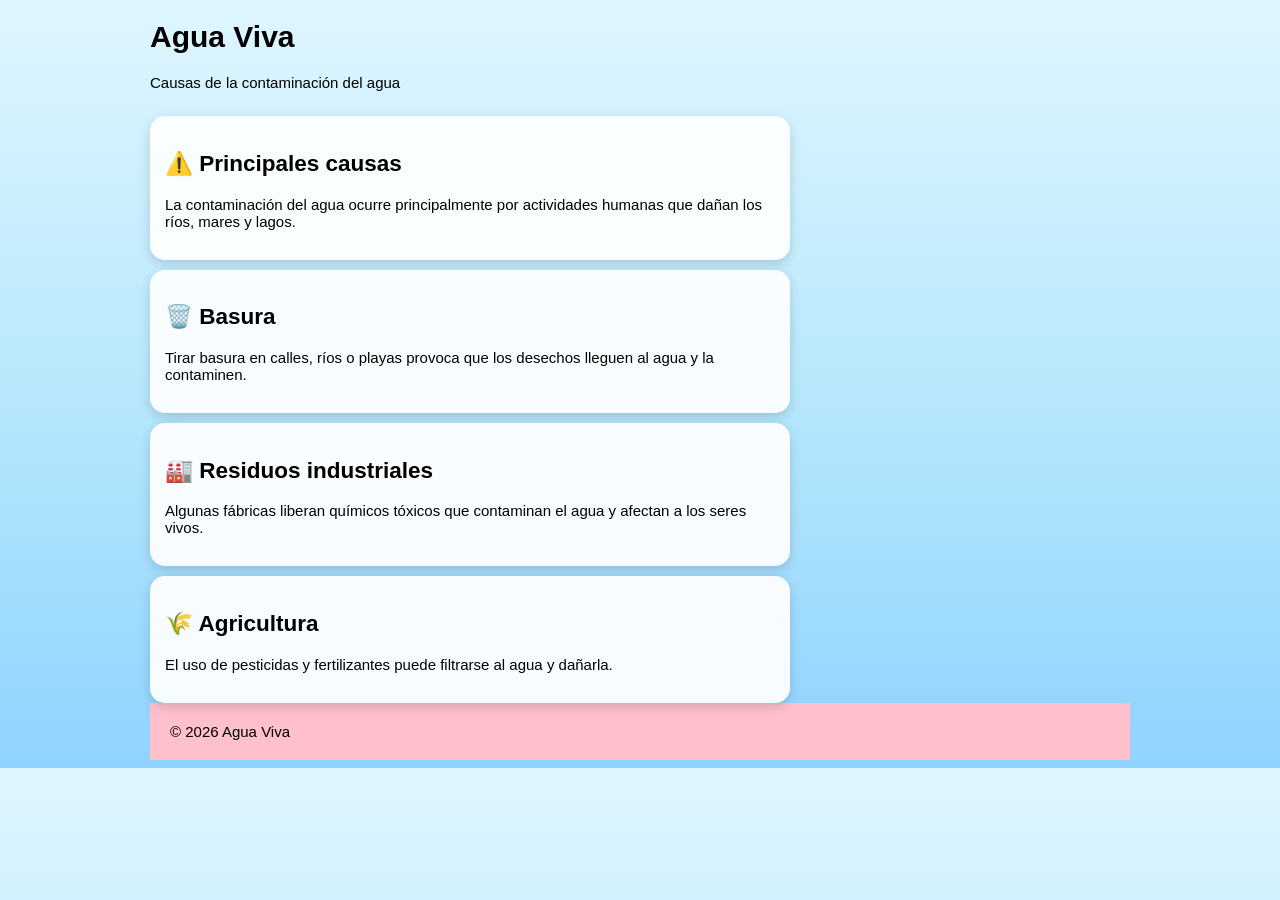
<file: causas.html>
<!DOCTYPE html>
<html lang="es">
<head>
    <meta charset="UTF-8">
    <title>Causas - Agua Viva</title>
    <link rel="stylesheet" href="estiloos.css">
</head>

<body>

    <header>
        <h1>Agua Viva</h1>
        <p>Causas de la contaminación del agua</p>
    </header>

    <main>

        <section>
            <h2>⚠️ Principales causas</h2>
            <p>
                La contaminación del agua ocurre principalmente por actividades humanas que dañan los ríos, mares y lagos.
            </p>
        </section>

        <section>
            <h2>🗑️ Basura</h2>
            <p>
                Tirar basura en calles, ríos o playas provoca que los desechos lleguen al agua y la contaminen.
            </p>
        </section>

        <section>
            <h2>🏭 Residuos industriales</h2>
            <p>
                Algunas fábricas liberan químicos tóxicos que contaminan el agua y afectan a los seres vivos.
            </p>
        </section>

        <section>
            <h2>🌾 Agricultura</h2>
            <p>
                El uso de pesticidas y fertilizantes puede filtrarse al agua y dañarla.
            </p>
        </section>

    </main>

    <footer>
        <p>&copy; 2026 Agua Viva</p>
    </footer>

</body>
</html>
</file>
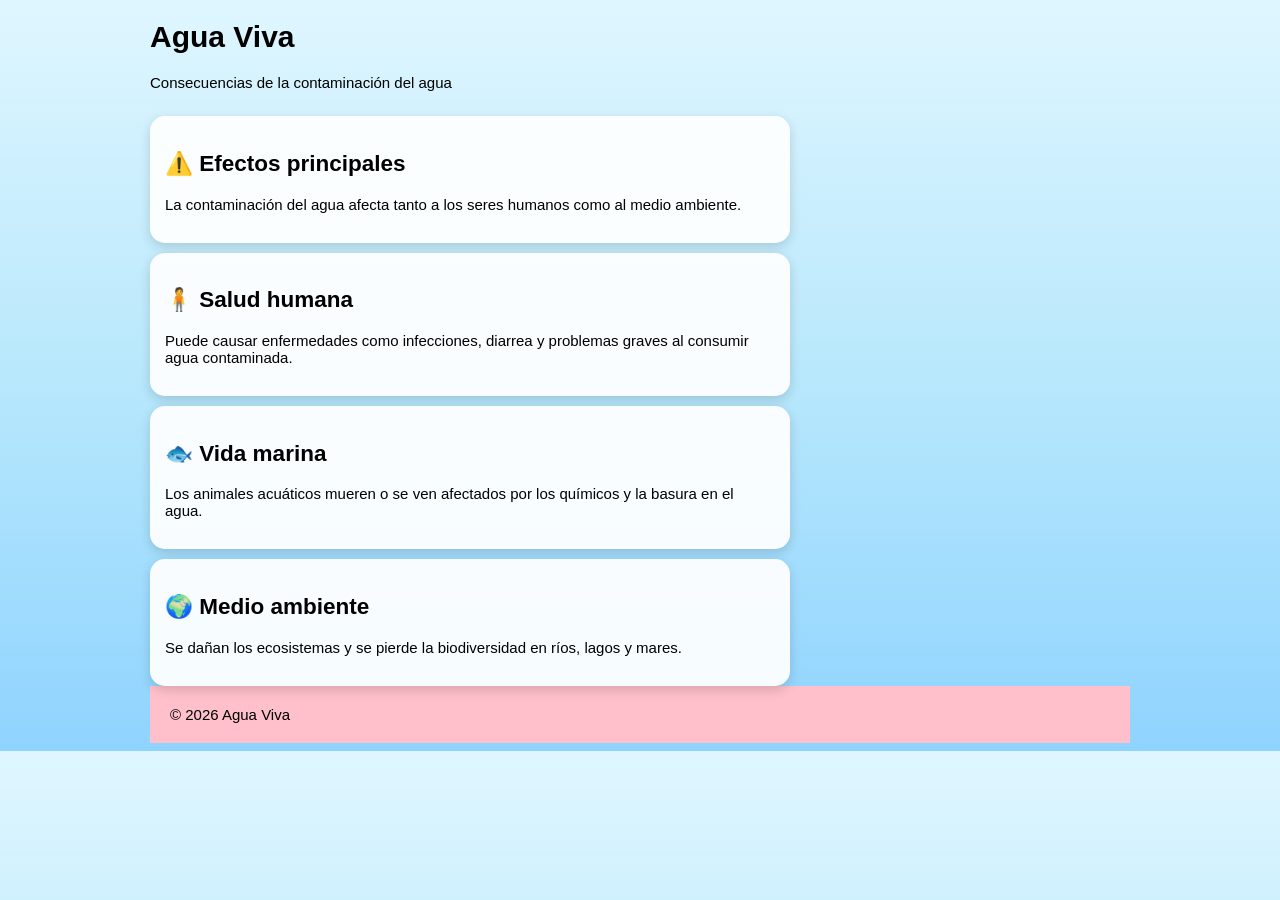
<file: consecuencias.html>
<!DOCTYPE html>
<html lang="es">
<head>
    <meta charset="UTF-8">
    <title>Consecuencias - Agua Viva</title>
    <link rel="stylesheet" href="estiloos.css">
</head>

<body>

    <header>
        <h1>Agua Viva</h1>
        <p>Consecuencias de la contaminación del agua</p>
    </header>

    <main>

        <section>
            <h2>⚠️ Efectos principales</h2>
            <p>
                La contaminación del agua afecta tanto a los seres humanos como al medio ambiente.
            </p>
        </section>

        <section>
            <h2>🧍 Salud humana</h2>
            <p>
                Puede causar enfermedades como infecciones, diarrea y problemas graves al consumir agua contaminada.
            </p>
        </section>

        <section>
            <h2>🐟 Vida marina</h2>
            <p>
                Los animales acuáticos mueren o se ven afectados por los químicos y la basura en el agua.
            </p>
        </section>

        <section>
            <h2>🌍 Medio ambiente</h2>
            <p>
                Se dañan los ecosistemas y se pierde la biodiversidad en ríos, lagos y mares.
            </p>
        </section>

    </main>

    <footer>
        <p>&copy; 2026 Agua Viva</p>
    </footer>

</body>
</html>
</file>
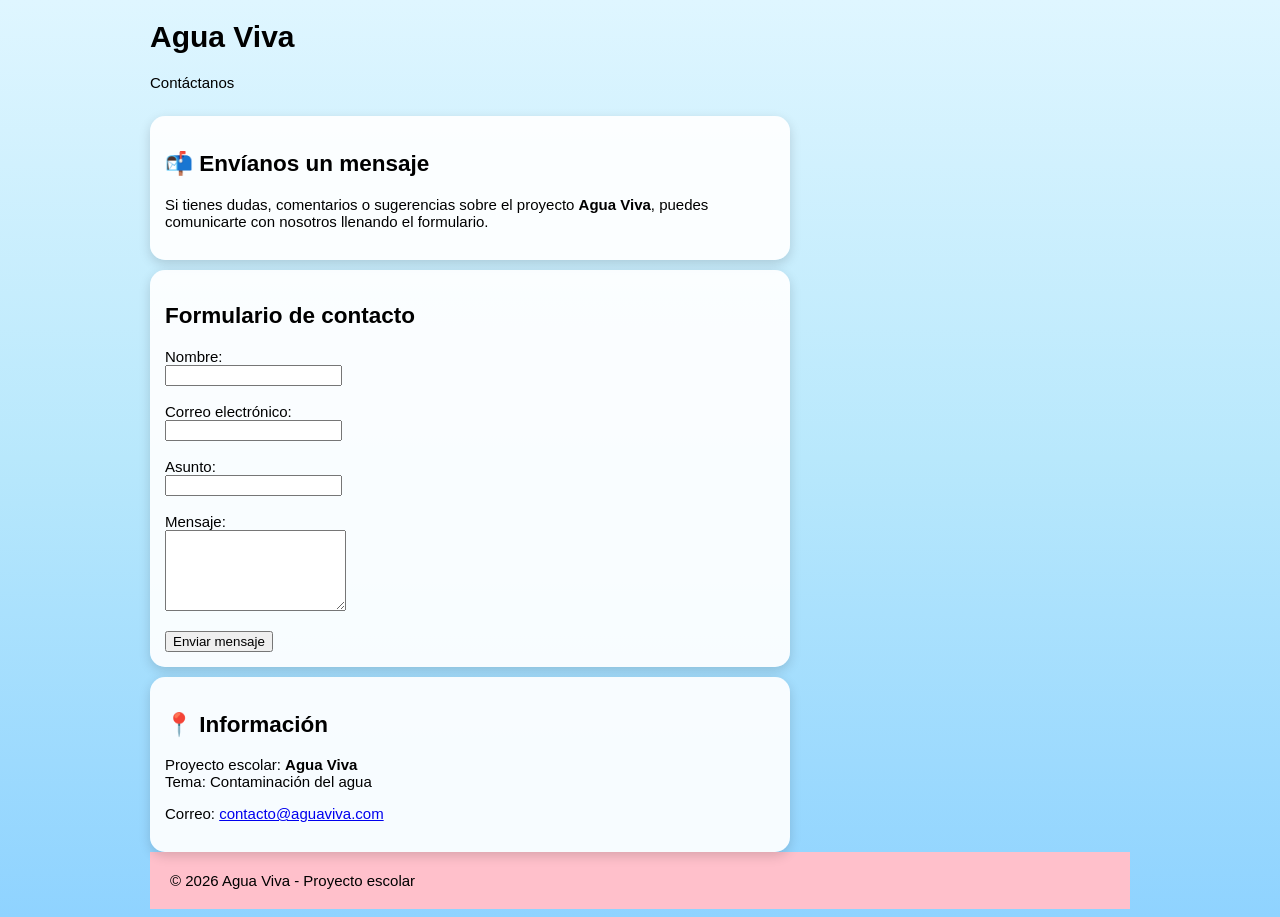
<file: contactanos.html>
<!DOCTYPE html>
<html lang="es">
<head>
    <meta charset="UTF-8">
    <title>Contáctanos - Agua Viva</title>
    <link rel="stylesheet" href="estiloos.css">
</head>

<body>

    <header>
        <h1>Agua Viva</h1>
        <p>Contáctanos</p>
    </header>

    <main>

        <section>
            <h2>📬 Envíanos un mensaje</h2>
            <p>
                Si tienes dudas, comentarios o sugerencias sobre el proyecto
                <strong>Agua Viva</strong>, puedes comunicarte con nosotros llenando el formulario.
            </p>
        </section>

        <section>
            <h2>Formulario de contacto</h2>

            <form action="#" method="post">

                <label for="nombre">Nombre:</label><br>
                <input type="text" id="nombre" name="nombre" required><br><br>

                <label for="email">Correo electrónico:</label><br>
                <input type="email" id="email" name="email" required><br><br>

                <label for="asunto">Asunto:</label><br>
                <input type="text" id="asunto" name="asunto" required><br><br>

                <label for="mensaje">Mensaje:</label><br>
                <textarea id="mensaje" name="mensaje" rows="5" required></textarea><br><br>

                <button type="submit">Enviar mensaje</button>

            </form>
        </section>

        <section>
            <h2>📍 Información</h2>
            <p>
                Proyecto escolar: <strong>Agua Viva</strong><br>
                Tema: Contaminación del agua
            </p>

            <p>
                Correo:
                <a href="mailto:contacto@aguaviva.com">
                    contacto@aguaviva.com
                </a>
            </p>
        </section>

    </main>

    <footer>
        <p>&copy; 2026 Agua Viva - Proyecto escolar</p>
    </footer>

</body>
</html>
</file>
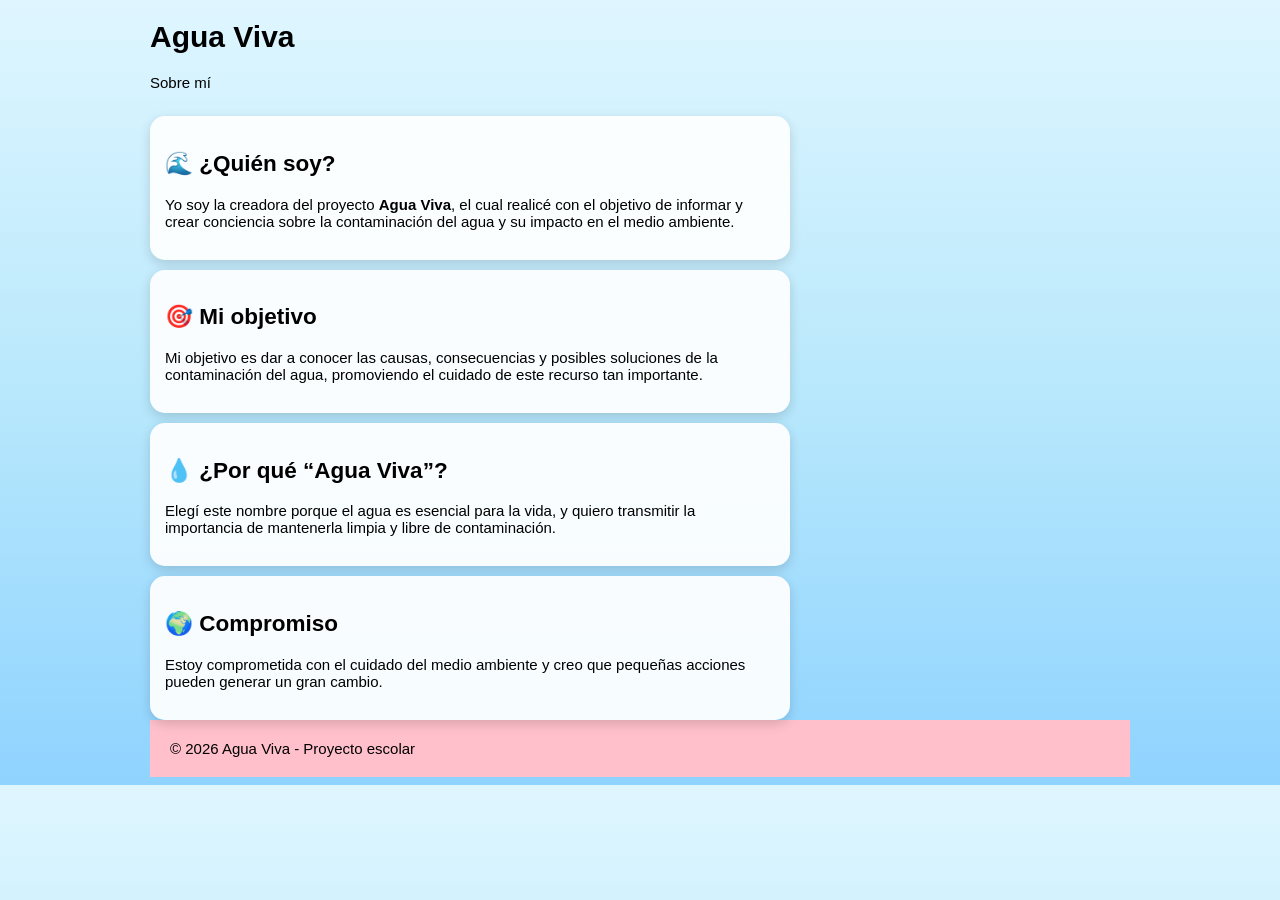
<file: nosotros.html>
<!DOCTYPE html>
<html lang="es">
<head>
    <meta charset="UTF-8">
    <title>Nosotros - Agua Viva</title>
    <link rel="stylesheet" href="estiloos.css">
</head>

<body>

    <header>
        <h1>Agua Viva</h1>
        <p>Sobre mí</p>
    </header>

    <main>

        <section>
            <h2>🌊 ¿Quién soy?</h2>
            <p>
                Yo soy la creadora del proyecto <strong>Agua Viva</strong>, el cual realicé
                con el objetivo de informar y crear conciencia sobre la contaminación del agua
                y su impacto en el medio ambiente.
            </p>
        </section>

        <section>
            <h2>🎯 Mi objetivo</h2>
            <p>
                Mi objetivo es dar a conocer las causas, consecuencias y posibles soluciones
                de la contaminación del agua, promoviendo el cuidado de este recurso tan importante.
            </p>
        </section>

        <section>
            <h2>💧 ¿Por qué “Agua Viva”?</h2>
            <p>
                Elegí este nombre porque el agua es esencial para la vida, y quiero transmitir
                la importancia de mantenerla limpia y libre de contaminación.
            </p>
        </section>

        <section>
            <h2>🌍 Compromiso</h2>
            <p>
                Estoy comprometida con el cuidado del medio ambiente y creo que
                pequeñas acciones pueden generar un gran cambio.
            </p>
        </section>

    </main>

    <footer>
        <p>&copy; 2026 Agua Viva - Proyecto escolar</p>
    </footer>

</body>
</html>
</file>
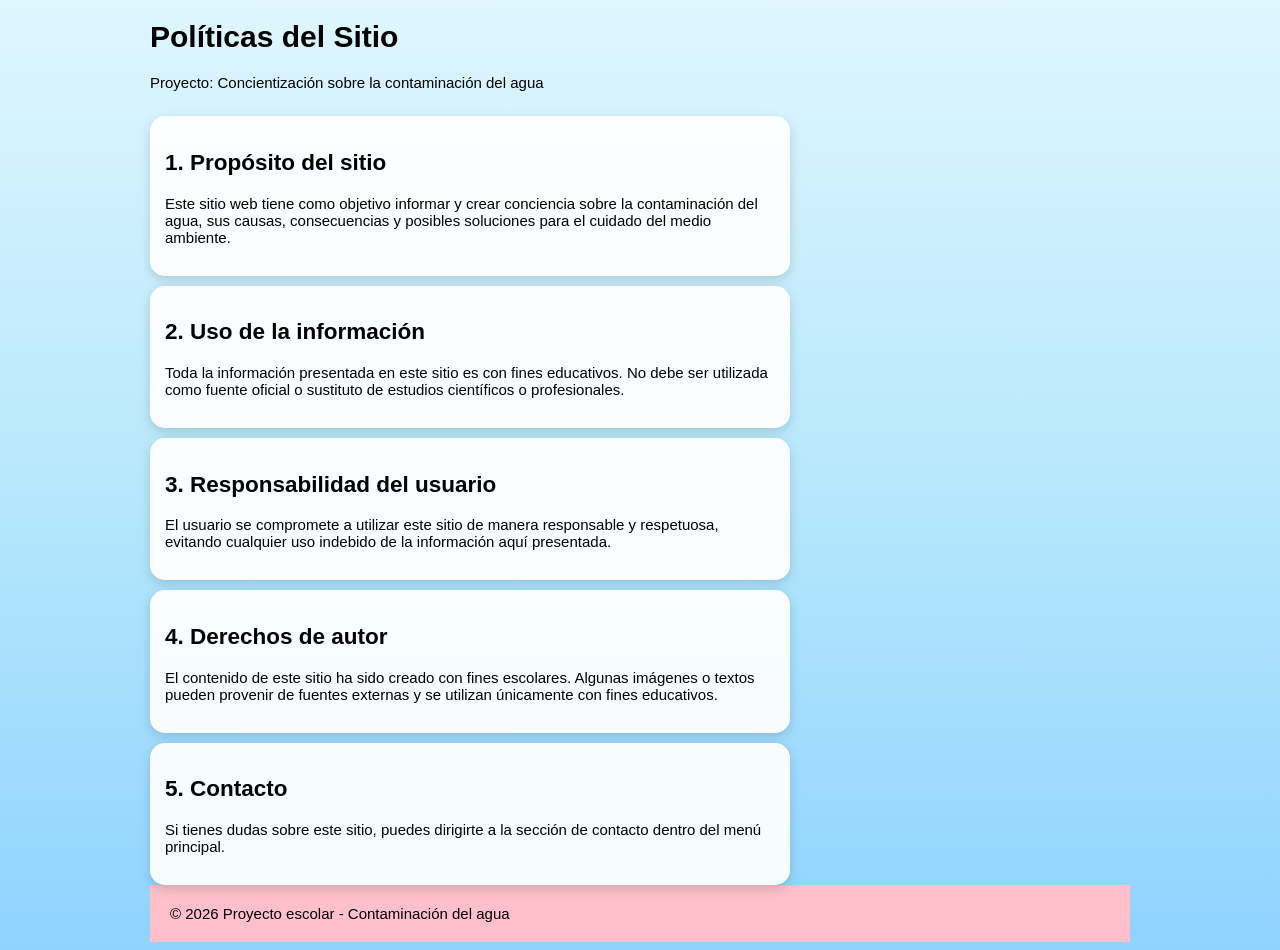
<file: politicas.html>
<!DOCTYPE html>
<html lang="es">
<head>
    <meta charset="UTF-8">
    <title>Políticas del Sitio - Contaminación del Agua</title>
    <link rel="stylesheet" href="estiloos.css">
</head>

<body>

    <header>
        <h1>Políticas del Sitio</h1>
        <p>Proyecto: Concientización sobre la contaminación del agua</p>
    </header>

    <main>

        <section>
            <h2>1. Propósito del sitio</h2>
            <p>
                Este sitio web tiene como objetivo informar y crear conciencia sobre la contaminación del agua,
                sus causas, consecuencias y posibles soluciones para el cuidado del medio ambiente.
            </p>
        </section>

        <section>
            <h2>2. Uso de la información</h2>
            <p>
                Toda la información presentada en este sitio es con fines educativos. No debe ser utilizada
                como fuente oficial o sustituto de estudios científicos o profesionales.
            </p>
        </section>

        <section>
            <h2>3. Responsabilidad del usuario</h2>
            <p>
                El usuario se compromete a utilizar este sitio de manera responsable y respetuosa,
                evitando cualquier uso indebido de la información aquí presentada.
            </p>
        </section>

        <section>
            <h2>4. Derechos de autor</h2>
            <p>
                El contenido de este sitio ha sido creado con fines escolares. Algunas imágenes o textos
                pueden provenir de fuentes externas y se utilizan únicamente con fines educativos.
            </p>
        </section>

        <section>
            <h2>5. Contacto</h2>
            <p>
                Si tienes dudas sobre este sitio, puedes dirigirte a la sección de contacto
                dentro del menú principal.
            </p>
        </section>

    </main>

    <footer>
        <p>&copy; 2026 Proyecto escolar - Contaminación del agua</p>
    </footer>

</body>
</html>
</file>
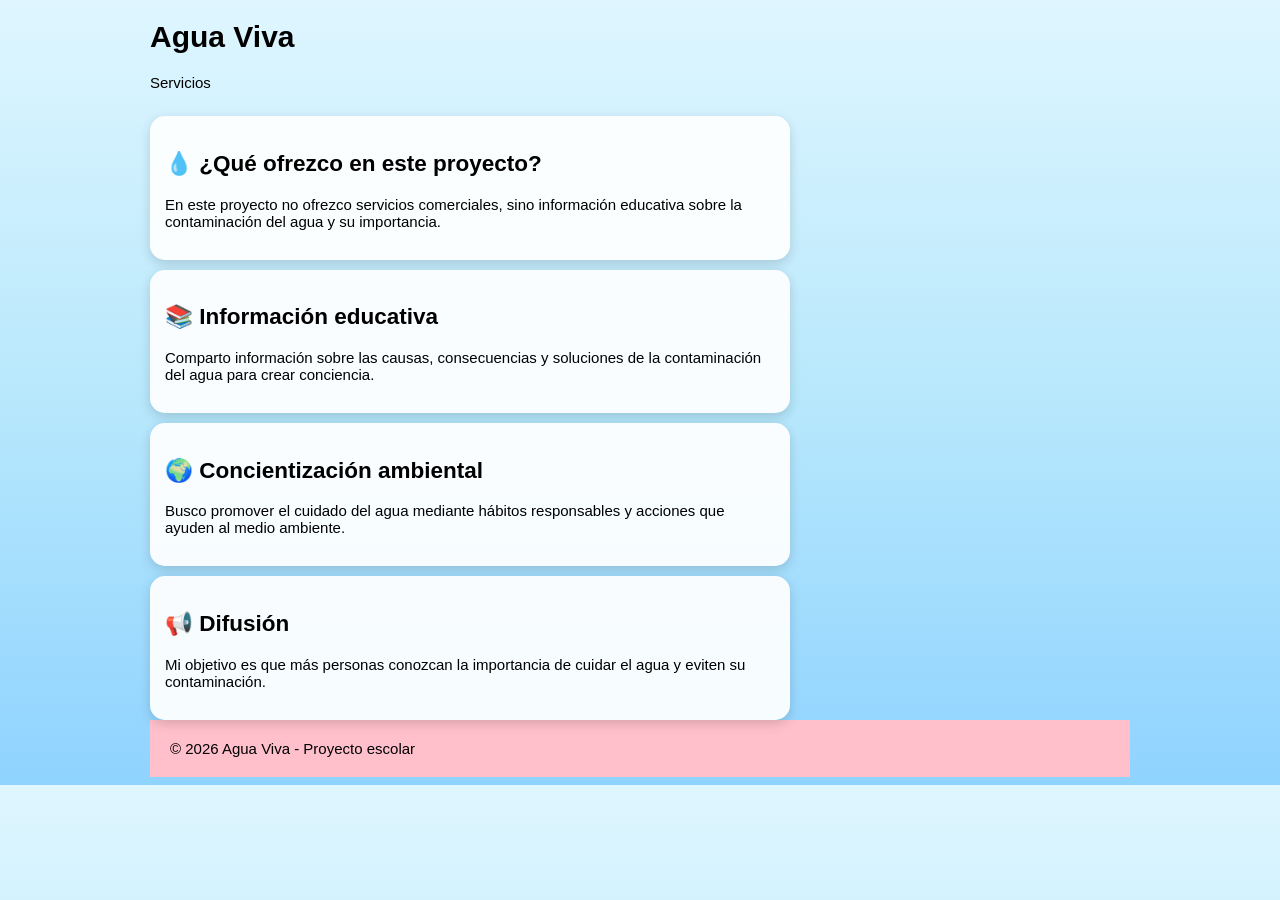
<file: servicio.html>
<!DOCTYPE html>
<html lang="es">
<head>
    <meta charset="UTF-8">
    <title>Servicios - Agua Viva</title>
    <link rel="stylesheet" href="estiloos.css">
</head>

<body>

    <header>
        <h1>Agua Viva</h1>
        <p>Servicios</p>
    </header>

    <main>

        <section>
            <h2>💧 ¿Qué ofrezco en este proyecto?</h2>
            <p>
                En este proyecto no ofrezco servicios comerciales, sino información educativa
                sobre la contaminación del agua y su importancia.
            </p>
        </section>

        <section>
            <h2>📚 Información educativa</h2>
            <p>
                Comparto información sobre las causas, consecuencias y soluciones
                de la contaminación del agua para crear conciencia.
            </p>
        </section>

        <section>
            <h2>🌍 Concientización ambiental</h2>
            <p>
                Busco promover el cuidado del agua mediante hábitos responsables
                y acciones que ayuden al medio ambiente.
            </p>
        </section>

        <section>
            <h2>📢 Difusión</h2>
            <p>
                Mi objetivo es que más personas conozcan la importancia de cuidar el agua
                y eviten su contaminación.
            </p>
        </section>

    </main>

    <footer>
        <p>&copy; 2026 Agua Viva - Proyecto escolar</p>
    </footer>

</body>
</html>
</file>
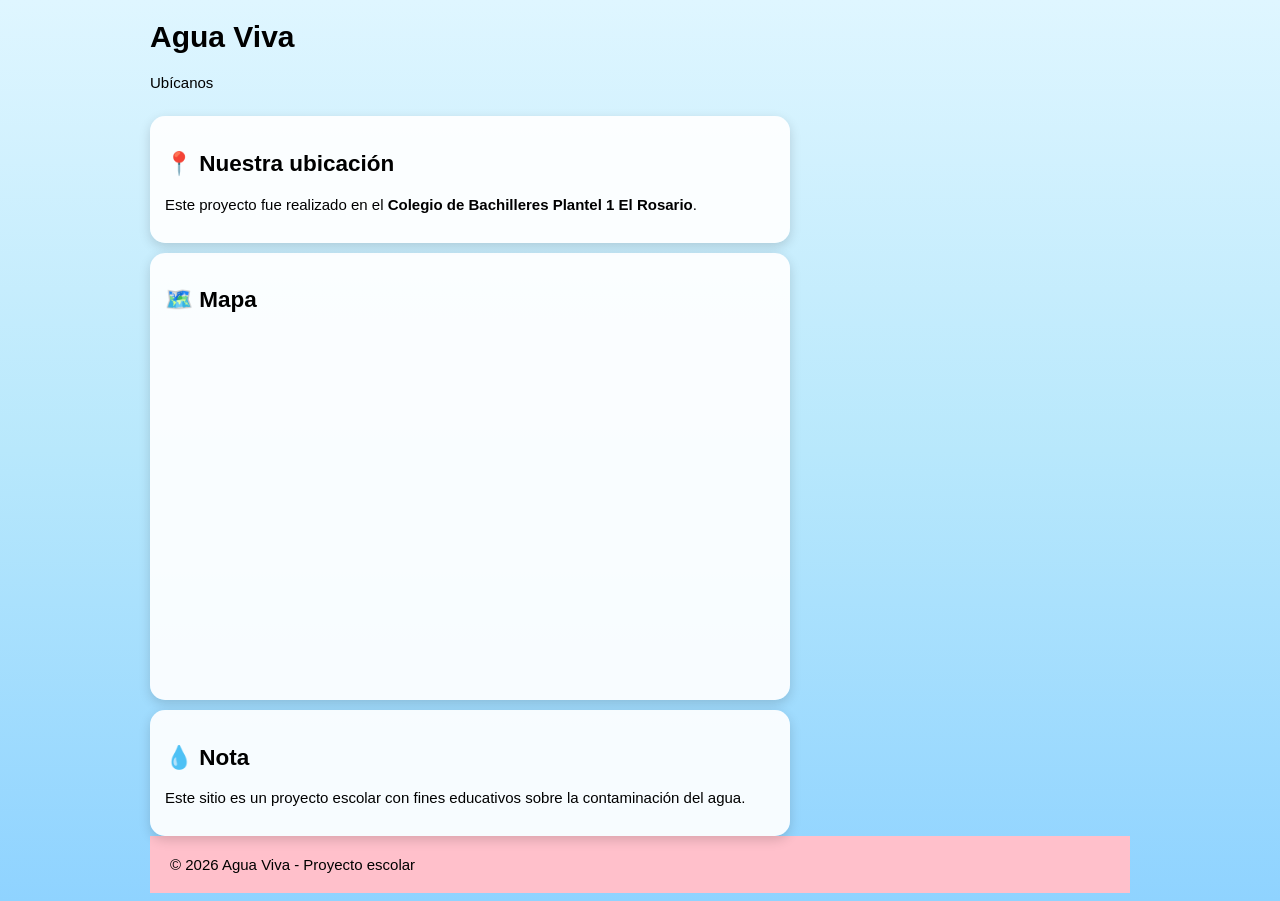
<file: ubicanos.html>
<!DOCTYPE html>
<html lang="es">
<head>
    <meta charset="UTF-8">
    <title>Ubícanos - Agua Viva</title>
    <link rel="stylesheet" href="estiloos.css">
</head>

<body>

    <header>
        <h1>Agua Viva</h1>
        <p>Ubícanos</p>
    </header>

    <main>

        <section>
            <h2>📍 Nuestra ubicación</h2>
            <p>
                Este proyecto fue realizado en el <strong>Colegio de Bachilleres Plantel 1 El Rosario</strong>.
            </p>
        </section>

        <section>
            <h2>🗺️ Mapa</h2>

            <iframe 
                src="https://www.google.com/maps/embed?pb=!1m18!1m12!1m3!1d3760.69548802779!2d-99.20085539082302!3d19.51173268170868!2m3!1f0!2f0!3m2!1i1024!2i768!4f13.1!3m3!1m2!1s0x85d202a570f7eb97%3A0xdfb9239b4225f8d!2sColegio%20de%20Bachilleres%20Plantel%201%20El%20Rosario!5e0!3m2!1sen!2smx!4v1782532172781!5m2!1sen!2smx"
                width="100%"
                height="350"
                style="border:0;"
                allowfullscreen=""
                loading="lazy">
            </iframe>

        </section>

        <section>
            <h2>💧 Nota</h2>
            <p>
                Este sitio es un proyecto escolar con fines educativos sobre la contaminación del agua.
            </p>
        </section>

    </main>

    <footer>
        <p>&copy; 2026 Agua Viva - Proyecto escolar</p>
    </footer>

</body>
</html>
</file>
<file: estiloos.css>
*{
box-sizing:border-box;	
}
.nuevo{
	background-color:#yellow;
	color:white;
	padding: 10px 20px;
}
body {
	width: 980px;
	margin-left:auto ;
	margin-right:auto ;
	background-color: #D9B6D3;
	font-family: arial;
	font-size: 15px;

}
nav{
	background-color:pink;
	padding: 5px;
	margin-top: 1px ;
}
li a{
	color: white;
}
	li{
		display: inline;
		margin-left: 10px;
		margin-right: 10px;
		font-size: 20px;
		font-variant: small-caps;
		font-weight: bold;
	   }
	  section{
	  	background-color: #E6C3E1;
	  	margin-top: 10px;
	  	padding: 5px;
	  }
	  article{
	  	background-color: pink;
	  	margin-top: 5px;
	  	padding: 10px 15px;
	  }
	  main{
	  	width: 640px;
	  	float: left;
	  }
	  aside{
	  	background-color: #C995C0;
	  	width: 330px;
	  	float: right;
	  	padding: 20px;
	  	margin-top: 10px;
	}
	footer{
		clear: both;
		background-color: pink;
		color: black;
		padding: 5px 20px;
	}
	/* --- CONTROL DE TAMAÑO DE IMÁGENES --- */

/* Evita que cualquier imagen se desborde */
img {
    max-width: 100%;
    height: auto;
}

/* El logo de agua de arriba (línea 11) */
.logo img {
    max-width: 140px; 
}

/* Los 4 iconos de acceso rápido (líneas 39 a 52) */
.acceso-rapido img {
    width: 80px;      
    height: 80px;
    object-fit: cover; /* Evita que se deformen */
}

/* Las imágenes de los 3 artículos de noticias (plásticos, químicos y agricultura) */
.articulos article img {
    width: 100%;
    max-height: 230px; 
    object-fit: cover; /* Corta la imagen estéticamente */
    margin-bottom: 10px;
}

/* Los iconos de redes sociales del final (líneas 121 a 123) */
.social img {
    width: 35px;
    height: 35px;
}
/*****************************************************************
/*------------Acceso-rapido------------*/
.acceso-rapido{
    background: #21bc4e;
    overflow: hidden;
    border-bottom: 3px solid #fff;
}
.acceso-rapido{
    background: linear-gradient(135deg,#00b4db,#0083b0,#01579b);
    overflow: hidden;
    border-bottom: 3px solid #fff;
    border-radius:15px;
}
.acceso-rapido figure{
    display:inline-block;
    text-align:center;
    width:25%;
    margin:0 -4px 0 0;
    padding:15px 0;
    transition:.3s;
}

.acceso-rapido figure:hover{
    background:rgba(255,255,255,.15);
    transform:translateY(-5px);
}
.acceso-rapido h2 {
    color: #fff;
    font-size: 1.87em;
    text-shadow: 1px 1px 0 #000;
    text-align: center;
    border-bottom: 3px solid #fff;
    padding-bottom: 16px;
}
.acceso-rapido figure{
    display: inline-block;
    text-align: center;
    width: 25%;
    margin: 0 -4px 0 0;
    padding: 0px;
}
.acceso-rapido h3{
   font-size: 1.1875em;
    margin-top: 9px;
    margin-bottom: 20px; 
}
.acceso-rapido h3 a{
    color: #fff;
    text-shadow: 1px 1px 0 #000;
    font-weight: normal;
}
.acceso-rapido h3 a:hover{
    text-decoration: none;
}
/*---------bloque contenido----------*/
.bloque-contenido{
    overflow: hidden; /*2
    margin-top: 25px; /** complemenatario 6  **/
}
.bloque-contenido .contenedor{  /*3**/
    display: table;  */
}
.articulos { /** 1 **/
    /*float: left;  /*elim 3 */
    background: beige;
    width: 65%; /*elimi  3*/
  display: table-cell;  /*3*/
  padding-right: 30px; /* 4*/
}
.articulos article{  /* 10   */
    margin-bottom: 10px;
}
.articulos h2{  /**4**/
    color: #444444;
    font-size: 1.625em;
    border-bottom: 3px solid #0460ad;
    padding-bottom: 25px;
}
.articulos img{  /**5**/
    float: left;
    margin-right: 10px;
    position: relative; /*  10  */
    top: 5px;           /*   10 */
}
.articulos article h1{  /**6**/
    font-size: 1.25em;  /*20/16 = 1.25em*/
    /*margin: 0; ** 8  *** quitar 8 poner 9*/
    margin: 8px 0 8px 0;  /*** 9 ****/
}
.articulos article h1 a{  /**7**/ 
    color: #444444;  /*HTML incluir href*/
    text-decoration: none;
}
.articulos article h1 a:hover{  /**8**/ 
    text-decoration: underline;
}
.articulos article p{  /** 9 **/ 
    margin: 0;
    text-align: justify;
    font-size: 0.875em; /*** 14/16 = 0.875 ***/
}
.complementario{    /*   1  */
    background: #0460ad;
    width: 35%; 
    display: table-cell; 
    padding: 0 20px 20 px; /***2**laterales sup e inf*/
}
.complementario h2{   /** 2  **/
    font-size: 1.625em;  /* 26/16 em*/ 
    color: #fff;
    font-weight: normal;
    text-align: center;
}
.complementario ul{   /** 3  **/
    margin: 0;
    padding: 0;
    list-style: none;
}
.complementario ul li{ /*** 4 ***/
    background: url("imagen/icon.png") no-repeat left center;
    padding-left: 24px;
    margin-bottom: 8px;
}
.complementario ul li a{ /*** 5 ***/
    color: #fff;
    text-decoration: none;
}
.complementario ul li a:hover{ /*** 6 ***/
    color: red;
    text-decoration: underline; /* ir a bloque-conteniodo*/
}
/***********************************************************************/
/************** suscripcion */
.suscripcion{  /**1***/
    overflow: hidden;
    border: 1px solid red;  /**2 *** elim**/
    background: #eeeeee;   /***2***/
    margin-top: 20PX;  /*** 2  B  ****/
}
.suscripcion h2{ /***2***/
    float: left;
    font-size: 1.625em; /*26/16  */
    color: #444444;
    font-weight: normal;
}
.suscripcion form{  /***2***/
    float: right;
    position: relative; /** 2 a ***/
    top: 20px;   /***  2  a   ****/
}
.suscripcion form input{   /***3  ***/
    border: 1px solid #cccccc;
    padding: 10px;
}
.suscripcion form input[type="submit"]{ /*** 4   ***/
    border: 1px solid #22314d;
    padding: 10px;
    background: #0460ad;
    color: #fff;
    text-shadow: 1px 1px 0 #000;
    box-shadow: 0 -1px 0px 0 #93badc insert;
}
.suscripcion form input[type="submit"]:hover{ /*** 5   ***/
    background: #21bc4d;
}
/***********pie de pagina**************/
.piedepagina{   /**1 **/
    background: #444444;
    padding: 20px 0; /*** 7  c  */
}
.piedepagina .contenedor{   /**2  **/
    display: table;
}
.piedepagina small{  /***3  ***/
    display: table-cell;
    background: red;  /*  elim  7 a **/
    color: #fff;  /** 4 **/
}
.piedepagina nav{ /**** 4  ***/
    display: table-cell;
    background: blue;  /*** elim 7 b ***/
    text-align: right; /***6  **/
}
.piedepagina nav ul{ /**** 5 ***/
    margin: 0;
    padding: 0;
    list-style: none;
}
.piedepagina nav ul li{ /**** 6 ***/
    display: inline-block;
    padding-left: 10px;  /** 7  d ****/
}
.piedepagina nav ul li a{ /**** 7 ***/
    color: #fff;
    text-decoration: none;
}
.piedepagina nav ul li a:hover{ /**** 7 ***/
    color: #ffff00;
    text-decoration: underline;
}
/*************Redes sociales***************/
.social{
    position: fixed;
    top: 30%;
    right: 0;
}
.social a{
    display: block;
    margin-bottom: 4px;
    opacity: 0.8;
}
.social a:hover{
    opacity: 1;
}
.social img{
    border-radius: 50%;
    display: block;
}
.presentacion .contenedor{
    display:flex;
    align-items:center;
    justify-content:space-between;
}

.presentacion img{
    width:250px;
    height:auto;
}
/* ===== DISEÑO PROFESIONAL TEMA AGUA ===== */

body{
    background: linear-gradient(to bottom,#dff6ff,#b8e8fc,#8fd3ff) !important;
}

.encabezado{
    background: linear-gradient(90deg,#01579b,#03a9f4);
    border-radius:15px;
    padding:15px;
    box-shadow:0 5px 15px rgba(0,0,0,.2);
}

nav{
    background:#0288d1 !important;
    border-radius:10px;
}

nav a{
    text-decoration:none;
    transition:.3s;
}

nav a:hover{
    color:#ffff99;
}

section{
    background:rgba(255,255,255,.92) !important;
    border-radius:15px;
    box-shadow:0 4px 12px rgba(0,0,0,.15);
    padding:15px;
}

article{
    background:white !important;
    border-radius:15px;
    box-shadow:0 4px 12px rgba(0,0,0,.15);
    transition:.3s;
}

article:hover{
    transform:translateY(-8px);
}

.complementario{
    background:linear-gradient(180deg,#0288d1,#01579b) !important;
    border-radius:15px;
}

.aprender-mas{
    display:inline-block;
    background:#00a8ff;
    color:white;
    text-decoration:none;
    padding:15px 30px;
    border-radius:30px;
    font-weight:bold;
    box-shadow:0 4px 10px rgba(0,0,0,.2);
    transition:.3s;
}

.aprender-mas:hover{
    background:#01579b;
    transform:scale(1.08);
}

.tarjeta{
    display:inline-block;
    width:30%;
    margin:10px;
    padding:20px;
    background:white;
    border-radius:15px;
    text-align:center;
    box-shadow:0 4px 12px rgba(0,0,0,.15);
    transition:.3s;
}

.tarjeta:hover{
    transform:scale(1.05);
}

.estadisticas h2,
.acciones h2,
.progreso h2{
    color:#01579b;
    text-align:center;
}

.acciones ul{
    list-style:none;
    font-size:18px;
}

.piedepagina{
    background:linear-gradient(90deg,#003366,#01579b) !important;
    padding:20px 0;
}

.social img{
    transition:.3s;
}

.social img:hover{
    transform:scale(1.15);
}
/* ===== PORTADA PRINCIPAL ===== */

.presentacion{
    background: linear-gradient(135deg,#00c6ff,#0072ff);
    border-radius: 20px;
    padding: 30px;
    margin-top: 15px;
    box-shadow: 0 8px 20px rgba(0,0,0,.2);
}

.presentacion .contenedor{
    display:flex;
    justify-content:space-between;
    align-items:center;
    gap:40px;
}

.introduccion-presentacion{
    width:60%;
}

.introduccion-presentacion h1{
    color:white;
    font-size:50px;
    margin-bottom:10px;
    text-shadow:3px 3px 8px rgba(0,0,0,.3);
}

.introduccion-presentacion span{
    font-size:28px;
    color:#dff6ff;
}

.presentacion img{
    width:220px;
    height:auto;
    filter: drop-shadow(0 0 20px rgba(255,255,255,.5));
    transition:.4s;
}

.presentacion img:hover{
    transform:scale(1.08) rotate(5deg);
}
/* Logo y menú en la misma fila */

.encabezado .contenedor{
    display:flex;
    align-items:center;
    justify-content:space-between;
}

.logo img{
    width:150px;
    height:auto;
}

.encabezado nav{
    flex:1;
    margin-left:30px;
}
/* Fondo degradado para Acceso rápido */

.acceso-rapido{
    background: linear-gradient(135deg, #00c6ff, #0072ff, #003f88) !important;
    padding: 25px 0;
    border-radius: 20px;
    box-shadow: 0 6px 15px rgba(0,0,0,.2);
}

/* Cuadros individuales */

.acceso-rapido figure{
    background: rgba(255,255,255,0.15);
    border-radius: 15px;
    padding: 15px;
    transition: .3s;
}

.acceso-rapido figure:hover{
    background: rgba(255,255,255,0.25);
    transform: translateY(-8px);
}

/* Texto blanco */

.acceso-rapido h2,
.acceso-rapido h3 a{
    color: white !important;
    text-decoration: none;
}
/* ===== ICONOS DE CONAGUA, ONU Y SEMARNAT ===== */

.fuentes{
    display:flex;
    justify-content:center;
    align-items:center;
    gap:30px;
    margin-top:15px;
    position:relative;
    z-index:9999;
}

.fuentes a{
    display:inline-block;
    text-decoration:none;
    pointer-events:auto;
}

.fuentes img{
    width:50px;
    height:50px;
    object-fit:contain;
    border-radius:10px;
    cursor:pointer;
    transition:0.3s;
}

.fuentes img:hover{
    transform:scale(1.15);
}

/* Evita que otros elementos tapen los iconos */

.encabezado{
    position:relative;
    z-index:1;
}

.presentacion{
    position:relative;
    z-index:0;
}
</file>
